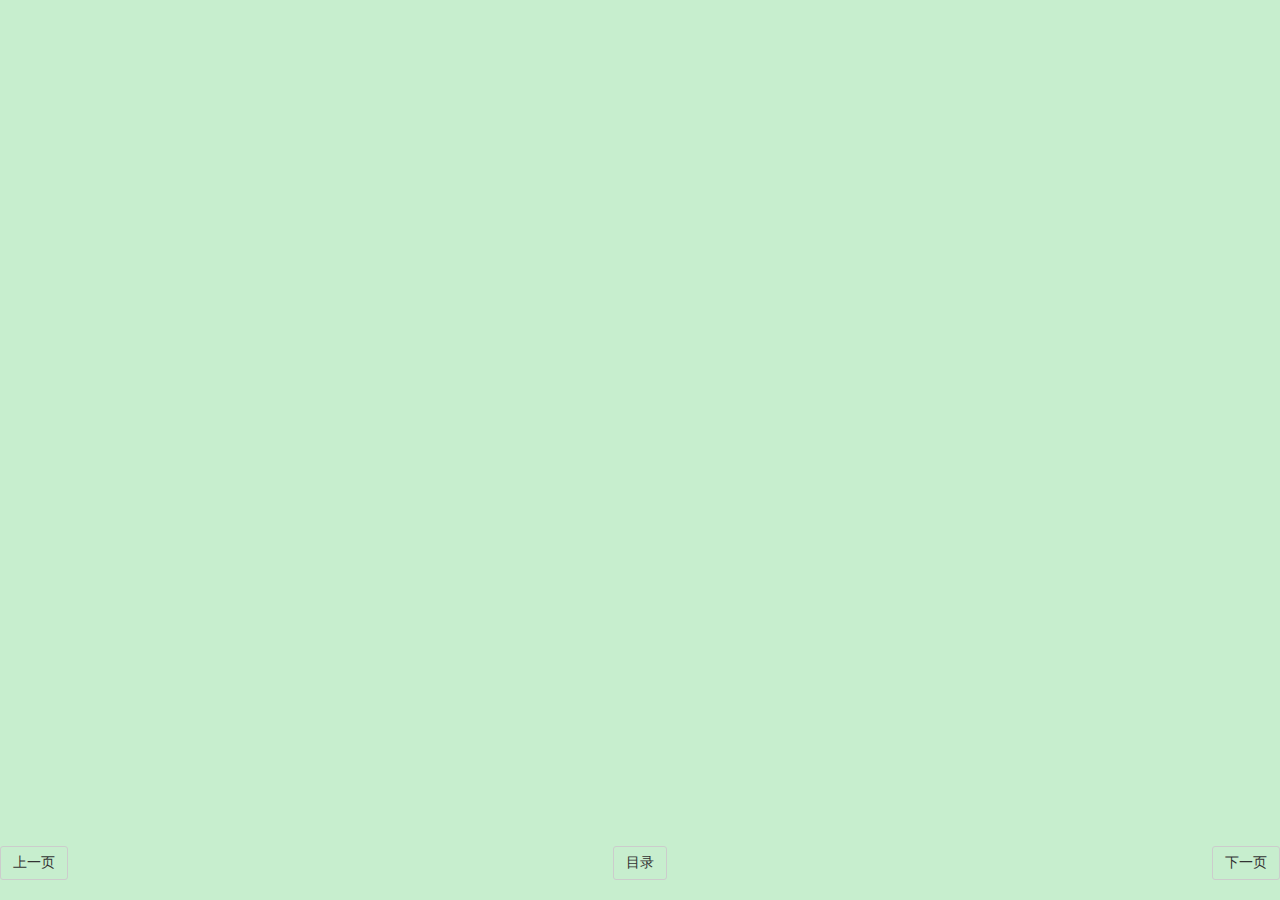
<file: bookCatalogue.html>
<!doctype html>
<html>

	<head>
		<meta charset="utf-8">
		<title></title>
		<meta name="viewport" content="width=device-width,initial-scale=1,minimum-scale=1,maximum-scale=1,user-scalable=no" />
		<link href="css/mui.css" rel="stylesheet" />
		<link rel="stylesheet" type="text/css" href="css/bookCatalogue.css" />
	</head>

	<body>
		<div class="bookTitle">
		</div>
		<div class="mui-scroll-wrapper">
			<div class="mui-scroll">
			</div>
		</div>
		<div class="bookEnd">
			<button class="mui-pull-left" type="button">上一页</button>
			<button type="button">目录</button>
			<button class="mui-pull-right" type="button">下一页</button>
			<span style="clear: both;" ></span>
		</div>
		<script src="js/mui.js"></script>
		<script src="js/bookCatalogue.js" type="text/javascript" charset="utf-8"></script>
	</body>

</html>
</file>
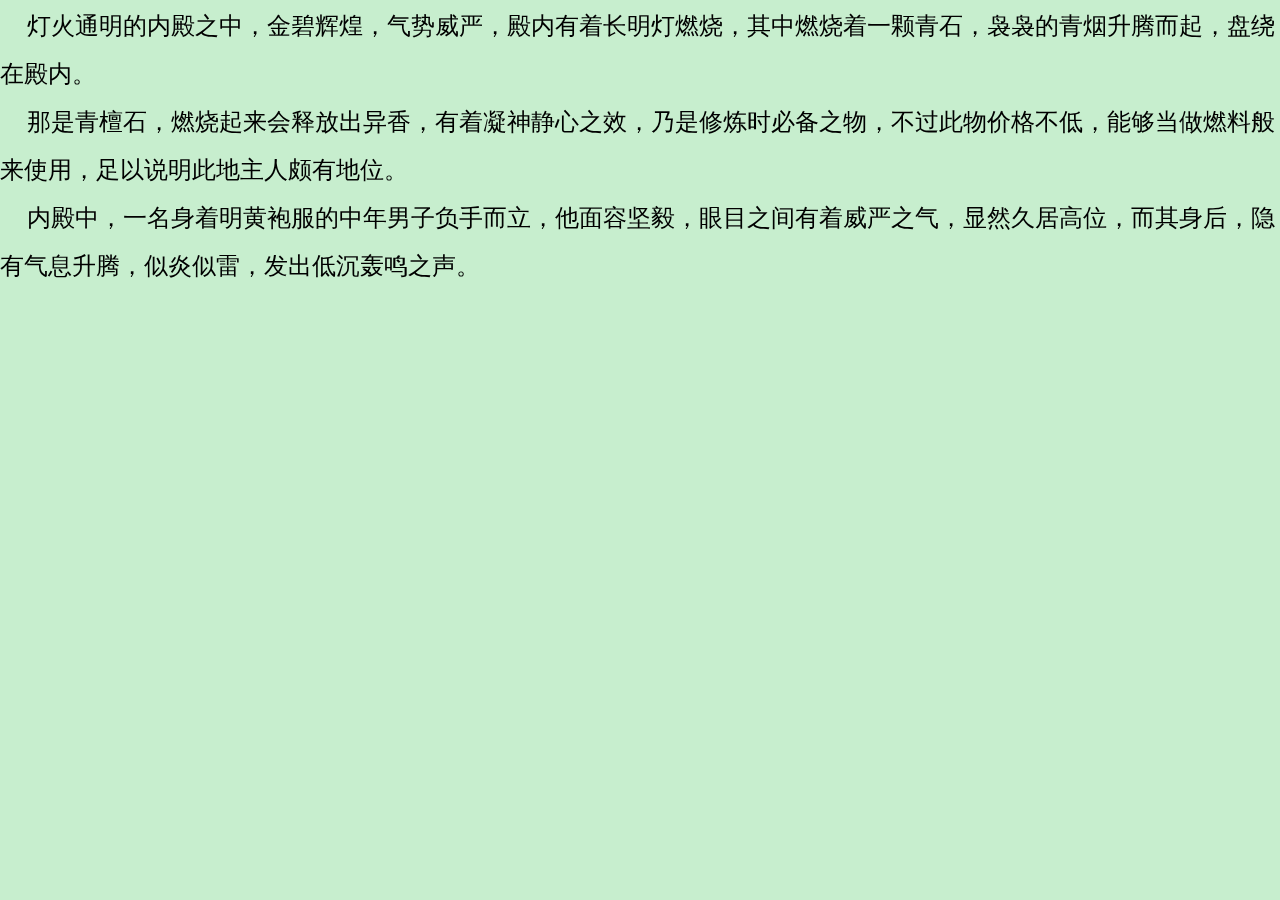
<file: test.html>
<!DOCTYPE html>
<html lang="zh">
	<head>
		<meta charset="UTF-8">
		<meta name="viewport" content="width=device-width, initial-scale=1.0">
		<meta http-equiv="X-UA-Compatible" content="ie=edge">
		<title></title>
		<link rel="stylesheet" type="text/css" href="css/mui.css" />
		<script src="js/mui.js" type="text/javascript" charset="utf-8"></script>
		<style>
			body {
				background-color: rgb(199, 238, 206);
			}
			.mui-control-content span{
				font-size: 24px;
				line-height: 48px;
			}
		</style>
	</head>
	<body>
		<div class="mui-slider">
			<div id="sliderProgressBar" class="mui-slider-progress-bar mui-col-xs-6"></div>
			<div class="mui-slider-group">
				<div id="item1" class="mui-slider-item mui-control-content mui-active">
					<span>666</span>
				</div>
				<div id="item2" class="mui-slider-item mui-control-content">
					<span>777</span>
				</div>
			</div>
		</div>
	</body>
	<script src="js/jquery.min.1.7.js" type="text/javascript" charset="utf-8"></script>
	<script type="text/javascript">
		var content =
			'<span id="contents">&nbsp;&nbsp;&nbsp;&nbsp;灯火通明的内殿之中，金碧辉煌，气势威严，殿内有着长明灯燃烧，其中燃烧着一颗青石，袅袅的青烟升腾而起，盘绕在殿内。<br />&nbsp;&nbsp;&nbsp;&nbsp;那是青檀石，燃烧起来会释放出异香，有着凝神静心之效，乃是修炼时必备之物，不过此物价格不低，能够当做燃料般来使用，足以说明此地主人颇有地位。<br />&nbsp;&nbsp;&nbsp;&nbsp;内殿中，一名身着明黄袍服的中年男子负手而立，他面容坚毅，眼目之间有着威严之气，显然久居高位，而其身后，隐有气息升腾，似炎似雷，发出低沉轰鸣之声。<br />&nbsp;&nbsp;&nbsp;&nbsp;只是若是看向其右臂，却是发现空空荡荡，竟是一只断臂。<br />&nbsp;&nbsp;&nbsp;&nbsp;在他的身旁，还有着一位宫装美妇，她娇躯纤细，容貌雍容而美丽，不过其脸颊，却是显得分外的苍白与虚弱。<br />&nbsp;&nbsp;&nbsp;&nbsp;而此时的这对显然地位不低的男女，都是面带着一丝紧张之色的望着前方，只见得在那里的床榻上，有着一名约莫十三四岁的少年盘坐，少年身躯略显单薄，双目紧闭，那张属于少年人本应该朝气蓬勃的脸庞，却是萦绕着一股血气。<br />&nbsp;&nbsp;&nbsp;&nbsp;那股诡异的血气，在他的皮肤下窜动，隐隐间，仿佛有着怨毒的龙啸声传出。<br />&nbsp;&nbsp;&nbsp;&nbsp;而伴随着那道龙啸，少年额头上青筋耸动，身体不断的颤抖着，面庞变得狰狞，似乎是承受了难于言语的痛苦。<br />&nbsp;&nbsp;&nbsp;&nbsp;在少年的身侧，一名白发老者手持一面铜镜，铜镜之上，有着柔和的光芒散发出来，照耀在少年身体上，而在那光芒的照耀下，少年面庞上的诡异血气则是开始渐渐的平复。<br />&nbsp;&nbsp;&nbsp;&nbsp;血气在持续了一炷香时间后，终是尽数的退去，最后缩回了少年的掌心之中。<br />&nbsp;&nbsp;&nbsp;&nbsp;白发老者见到这一幕，顿时如释重负的松了一口气，然后转过身来，对着一旁紧张等待的中年男子以及宫装美妇弯身道：“恭喜王上，王后，这三年一道的大坎，殿下总算是熬了过来，接下来的三年，应当都无大碍。”<br />&nbsp;&nbsp;&nbsp;&nbsp;中年男子与宫装美妇闻言，皆是面露喜色，紧握的拳头都是渐渐的松开。<br />&nbsp;&nbsp;&nbsp;&nbsp;“秦师，如今元儿已是十三，一般这个年龄的少年，都已八脉成形，可以开始修炼了，那元儿？”身着明黄袍服的威严男子，期待的望着眼前的白发老者，问道。<br />&nbsp;&nbsp;&nbsp;&nbsp;听到此问，白发老者神色顿时黯淡了一些，他微微摇头，道：“王上，这一次老夫依然没有探测到殿下体内八脉...”<br />&nbsp;&nbsp;&nbsp;&nbsp;威严男子闻言，眼神同样是黯淡了下来。<br />&nbsp;&nbsp;&nbsp;&nbsp;在这天地间，修行之道，始于人体，人体内拥有着无数经脉，而其中最为重要的，便是八大脉，而除了某些特殊的情况，一般的人，体内的八脉要在十二三岁左右时，方才会渐渐的成形，而这个时候，就需要将这八脉找出来，只有找到了这八脉，才能够开始修炼，吞纳天地源力，打通八脉。<br />&nbsp;&nbsp;&nbsp;&nbsp;这就是开脉境，一切修炼之始。<br />&nbsp;&nbsp;&nbsp;&nbsp;而修炼者因吞吐天地本源之力，蜕变自身，故而也被称为源师。<br />&nbsp;&nbsp;&nbsp;&nbsp;秦师瞧得中年男子面庞上的黯淡，也是有些不忍，轻叹一声，道：“殿下本是圣龙之命，当惊艳于世，傲视苍穹，怎料到却遭此劫难...”<br />&nbsp;&nbsp;&nbsp;&nbsp;中年男子双掌紧握，一旁的宫装美妇也是眼眶红润，然后捂着嘴剧烈的咳嗽了两声。<br />&nbsp;&nbsp;&nbsp;&nbsp;“王后保重身体，您先前损失大量精血以滋养殿下，不可心绪激荡。”秦师见状，连忙出声道。<br />&nbsp;&nbsp;&nbsp;&nbsp;宫装美妇却是摆了摆手，眼露哀色的望着那盘坐在床榻上的少年，道：“元儿体内之毒，三年爆发一次，一次比一次厉害，想要根除，唯有依靠他自己，可如今他八脉不显，三年之后，又该如何？”<br />&nbsp;&nbsp;&nbsp;&nbsp;秦师沉默了一会，缓缓的道：“三年之后，外力压制将会失效，若还是如此，恐怕殿下，性命堪忧。”<br />&nbsp;&nbsp;&nbsp;&nbsp;此言一出，殿内顿时一片沉默，中年男子双掌紧握，身躯微微颤抖，而宫装美妇，更是捂着嘴发出低低的泣声。<br />&nbsp;&nbsp;&nbsp;&nbsp;“这么说...我的寿命只剩下三年了？”沉默之中，忽有一道略显稚嫩，但却平静的声音，突然的响起。<br />&nbsp;&nbsp;&nbsp;&nbsp;大殿三人闻言，都是一惊，连忙抬头，只见得床榻上的少年不知何时睁开了眼睛，正望着他们。<br />&nbsp;&nbsp;&nbsp;&nbsp;三人面面相觑一眼，显然都没想到少年苏醒得如此之快，要知道以前，他可是要昏睡两三天才能缓过来。<br />&nbsp;&nbsp;&nbsp;&nbsp;“元儿...”<br />&nbsp;&nbsp;&nbsp;&nbsp;被称为元儿的少年，名为周元，而眼前的中年男子与美妇，便是这大周王朝的王上与王后，周擎，秦玉。<br />&nbsp;&nbsp;&nbsp;&nbsp;周元抿了抿嘴，稚嫩的脸庞显得有些苍白，或许是因为从小身子单薄，他只能多读书的缘故，看上去有些书卷气，他沉默了片刻，缓缓的伸出手掌。<br />&nbsp;&nbsp;&nbsp;&nbsp;只见得在其掌心处，竟是有着一团暗沉的血色，那道血色犹如是烙印到了血肉最深处，它慢慢的蠕动着，看上去仿佛一条张牙舞爪的血龙一般，隐隐的，似乎有着浓浓的怨憎之气，自那其中散发出来，令人不寒而栗。<br />&nbsp;&nbsp;&nbsp;&nbsp;“父王，母后...这一次，你们总该告诉我，在我身上，究竟发生了什么吧？”<br />&nbsp;&nbsp;&nbsp;&nbsp;周元盯着掌心中这犹如一条小小血龙般的东西，牙齿忍不住的紧咬起来，就是这个东西，让他体会到了什么叫做生不如死般的痛苦。<br />&nbsp;&nbsp;&nbsp;&nbsp;每过三年，这个东西就开始作怪，犹如是要将他浑身的血肉一寸寸的给吞噬了一般，带来无边的痛苦。<br />&nbsp;&nbsp;&nbsp;&nbsp;听到周元的话，周擎与秦玉面色都是变得没有了多少血色，特别是前者，拳头紧握，脸庞上浮现着浓浓的悔恨与自责之色。<br />&nbsp;&nbsp;&nbsp;&nbsp;沉默持续了半晌，空气都有些凝固，周擎终于是深深吸了一口气，声音嘶哑的道：“这是，怨龙毒。”<br />&nbsp;&nbsp;&nbsp;&nbsp;“怨龙毒？”周元眉头紧皱，不明所以。<br />&nbsp;&nbsp;&nbsp;&nbsp;周擎手掌有些颤抖的摸着周元的脑袋，道：“这些事，如今你也应该知道了，元儿，你知道吗，你是我周家圣龙！”<br />&nbsp;&nbsp;&nbsp;&nbsp;周元忍不住的苦笑一声，有这么惨的圣龙吗？连体内八脉都找不到。<br />&nbsp;&nbsp;&nbsp;&nbsp;周擎坐在周元身旁，声音低沉的道：“元儿，如今我们大周王朝，在这无尽的苍茫大陆上，或许只能算做偏隅小国，但你却是不知，十五年前，我们大周，却是巍峨大国，诸国来朝，威震四方。”<br />&nbsp;&nbsp;&nbsp;&nbsp;周元小脸上浮现一些惊讶之色，这苍茫大陆上，王朝帝国众多，而他们大周王朝在其中并不算太过的起眼，没想到以往还有如此地位？<br />&nbsp;&nbsp;&nbsp;&nbsp;“你可知那大武王朝？”周擎在说起这个名字的时候，一字一顿，仿佛是刻骨铭心。<br />&nbsp;&nbsp;&nbsp;&nbsp;“大武王朝？”周元点了点头，大武王朝，乃是这苍茫大陆中顶尖级别的王朝，国运鼎盛，源师无数，比起他们大周，可谓是巨人与矮子。<br />&nbsp;&nbsp;&nbsp;&nbsp;周擎的眼睛，却是在此时一点点的通红起来，眼中流露出深深的仇恨：“那你可又知道，在十五年前，如今的大武皇室，却只是我们大周王朝的臣属？”<br />&nbsp;&nbsp;&nbsp;&nbsp;周元的眼中终于是出现了一丝震惊之色，如今那大武皇室，竟然曾经是他们大周的臣属？他们大周十五年前，竟然是如此的强大？<br />&nbsp;&nbsp;&nbsp;&nbsp;“那...那为什么会变成这样？”周元忍不住的问道。<br />&nbsp;&nbsp;&nbsp;&nbsp;“在我大周成立的数百年间，武家一直跟随我们周家四方征战，忠心耿耿，后来我们大周立国，念其功劳，更是封武家为世袭武王，享受无边权利，而武家也在百年间，守护大周边境，震慑四方。”<br />&nbsp;&nbsp;&nbsp;&nbsp;周擎身体微微颤抖，眼中的血丝在此时攀爬出来：“然而，谁都没想到，十五年前，武家忽然发动叛乱，到得此时，我们周氏皇族方才发现，经过这些年的韬光养晦，那武家已经拥有了极为强大的力量，而且王朝内的诸多封王，都是被其所拉拢。”<br />&nbsp;&nbsp;&nbsp;&nbsp;“短短不到一年，我们周氏溃败，一路南逃，逃向我们周氏发迹的祖地，也就是如今我们大周的这片地域。”<br />&nbsp;&nbsp;&nbsp;&nbsp;“我不知道武家为何会叛变，他们在我们大周享有的地位，丝毫不弱于皇族...”<br />&nbsp;&nbsp;&nbsp;&nbsp;“直到后来，密探从武家得到了一些情报，那是一句流传在武家内部数百年的预言...”<br />&nbsp;&nbsp;&nbsp;&nbsp;“预言？”周元微怔。<br />&nbsp;&nbsp;&nbsp;&nbsp;周擎咬着牙齿，一字字的道：“蟒雀吞龙，大武当兴！”<br />&nbsp;&nbsp;&nbsp;&nbsp;“蟒雀吞龙，大武当兴？”周元轻轻的念了一次，却是不明其意，道：“这是什么意思？”<br />&nbsp;&nbsp;&nbsp;&nbsp;周擎的眼睛在此时变得赤红起来，他盯着周元，眼神无比的哀痛：“当初我也不知道这究竟是什么意思，直到那一天...”<br />&nbsp;&nbsp;&nbsp;&nbsp;“我们大周溃败，我率领着大周残部，不断撤退，武家紧追不舍，直到追击到我们脚下这座大周城，但武家却是围而不攻，仿佛在等待。”<br />&nbsp;&nbsp;&nbsp;&nbsp;“等待什么？”周元感觉到一股不安。<br />&nbsp;&nbsp;&nbsp;&nbsp;周擎盯着周元，脸庞上浮现出一股似哭非哭之色，那种绝望与愤怒，让得周元心都是在颤抖。<br />&nbsp;&nbsp;&nbsp;&nbsp;“他们在等待你的出生。”<br />&nbsp;&nbsp;&nbsp;&nbsp;周擎的这句话，让得周元心头剧震，一脸的措手不及。<br />&nbsp;&nbsp;&nbsp;&nbsp;在那一旁，周元的母亲，秦玉已是捂着嘴，发出了压抑到极致的哭泣声。<br />&nbsp;&nbsp;&nbsp;&nbsp;“你知道你出生的时候是怎么样的吗？”周擎望着周元，眼睛血红的道：“元儿，你出生的那一刻，天有异象，紫气蒸腾，有龙气缠身，龙吟震天地，乃是圣龙气象。”<br />&nbsp;&nbsp;&nbsp;&nbsp;“你天生八脉自开，刚刚出生，就已迈过开脉境，直达养气。”<br />&nbsp;&nbsp;&nbsp;&nbsp;“这是传说中的“圣龙气运”，亿万无一，未来可入大境界，与天地同光，日月同寿，你是我周家前所未有的圣龙！”<br />&nbsp;&nbsp;&nbsp;&nbsp;周擎语气无比的激动，浑身剧烈的颤抖着，当周元出生时，可以想象他是何等的激动，天不亡周家，在这危难时刻，让得他们周家迎来了圣龙诞生。<br />&nbsp;&nbsp;&nbsp;&nbsp;周元也是睁大了眼睛，显然是无法想象，在他出生之时，竟然会有如此异象。<br />&nbsp;&nbsp;&nbsp;&nbsp;“那...那为什么...”他手掌微微有些颤抖的抚摸着自己的身体，既然他是天生八脉自开的话，那为何如今却是体内连八脉都是找不到？<br />&nbsp;&nbsp;&nbsp;&nbsp;周擎激动的声音噶然而止，他眼中的光芒，仿佛是在此刻散尽，只有着浓浓的悲哀之色，他神色灰败的道：“因为就在你出生的那一刻，城外武王之妻，也是诞下了一男一女，男婴身缠蛟蟒之气，女.婴头有灵雀之气，也是身具气运！”<br />&nbsp;&nbsp;&nbsp;&nbsp;“而据我们得到的情报，那武王之妻，怀胎已是足足三年，却始终未产，却是在今日，突然产下...”<br />&nbsp;&nbsp;&nbsp;&nbsp;“以往我还尚不知为何，那时却是终于明白过来，传闻同年同月同日生者，可互噬气运，原来，那武家筹谋多年，所为的，并不是简单的谋我大周，而是谋我周家之龙！”<br />&nbsp;&nbsp;&nbsp;&nbsp;周元张了张嘴，一股寒意自脚底冲上了天灵盖：“这是一个阴谋！”<br />&nbsp;&nbsp;&nbsp;&nbsp;天下间哪有这么巧的事，这显然是一个酝酿百年，并且针对着他们周氏，甚至...专门针对着他的一个大阴谋。<br />&nbsp;&nbsp;&nbsp;&nbsp;为了此，他们甚至使劲手段，让那武王之妻三年不产，就是在等他！<br />&nbsp;&nbsp;&nbsp;&nbsp;周擎点了点头，声音嘶哑的道：“的确是一个阴谋，武家在我大周隐忍数百年，为我大周南征北战，尽取信任，然而谁都没想到，他们的百年隐忍，都是为了你而来！”<br />&nbsp;&nbsp;&nbsp;&nbsp;“那一日，武王入城，以亿万大周子民为要挟，要在我与你母后面前，夺你的圣龙气运...”说到此处，周擎的眼中甚至是有着血泪流淌出来。<br />&nbsp;&nbsp;&nbsp;&nbsp;在那一旁，秦师也是面色悲痛，他声音低沉的道：“那一日，王上为了保护殿下，与武王战于大周山，却是不敌，被其斩断一臂，若不是那武王怕其他人毁了殿下的圣龙气运同归于尽，恐怕连王上都得战死其手。”<br />&nbsp;&nbsp;&nbsp;&nbsp;“而为了顺利的夺得殿下的气运，武王立祖誓，百年内大武不踏足大周半步。”<br />&nbsp;&nbsp;&nbsp;&nbsp;当年那可怕的一幕再度从脑海深处涌了出来，一旁的秦玉，再也忍受不住情绪，跪倒在了周元身前，将他紧紧的抱住，痛哭起来，哭声撕心裂肺。<br />&nbsp;&nbsp;&nbsp;&nbsp;“元儿！我可怜的儿！母后对不起你！”<br />&nbsp;&nbsp;&nbsp;&nbsp;那一日的残酷记忆，再度被血淋淋的撕开，她清晰的记得，刚刚出生的周元，被当做阵眼，置于武王所布置的祭坛之上。<br />&nbsp;&nbsp;&nbsp;&nbsp;而在祭坛中，还有着那武王刚刚出生的一对儿女。<br />&nbsp;&nbsp;&nbsp;&nbsp;只不过，一个是被夺，两个是在得。<br />&nbsp;&nbsp;&nbsp;&nbsp;气运剥夺，犹如血肉剥离，那种痛苦难以想象。<br />&nbsp;&nbsp;&nbsp;&nbsp;而那时候的秦玉，刚刚得子之喜，但却只能眼睁睁的看着自家孩儿在那冰凉的祭坛中，承受着无边痛苦，将稚嫩的声音都哭得嘶哑起来。<br />&nbsp;&nbsp;&nbsp;&nbsp;那种绝望与无力，几乎是令得那时候的她惨些晕死过去。<br />&nbsp;&nbsp;&nbsp;&nbsp;噗嗤。<br />&nbsp;&nbsp;&nbsp;&nbsp;而因为心情激荡，秦玉脸颊瞬间苍白起来，一口鲜血忍不住的喷了出来，染红了周元的头发。<br />&nbsp;&nbsp;&nbsp;&nbsp;“母后？！你怎么了？”周元大惊，急忙帮秦玉搽去嘴角的血迹。<br />&nbsp;&nbsp;&nbsp;&nbsp;一旁的秦师赶紧走上来，掌心散发着柔和之气，自秦玉天灵盖灌注而进，帮助她稳住体内的气血，他看了一眼脸色苍白的秦玉，然后对着周元叹息道：“殿下，你也莫怪王上与王后未能保护好你，王上当年拼尽了一切，险些战死。”<br />&nbsp;&nbsp;&nbsp;&nbsp;“而王后更是在当初你被剥夺气运后，将自身精血注入你的体内，之后年年为你输血，如此殿下才能够活到今日，不过王后也为此付出了极大的代价，她每输血一次，都将会减寿三年，十二年里，她已减寿三十六年，元气大伤，如今已是仅有不到十年的寿命。”<br />&nbsp;&nbsp;&nbsp;&nbsp;“什么？！你说什么？！”<br />&nbsp;&nbsp;&nbsp;&nbsp;周元听到此话，顿时如遭雷击，眼中血丝疯狂的攀爬出来，先前即便是听见自身气运被夺，他都未曾有如此强烈的情绪波动，毕竟这些事发生在他年幼不记事时，因此对那所谓的“圣龙气运”也没有太过强烈的归属感，即便被设计剥夺，也只是感到有些震惊。<br />&nbsp;&nbsp;&nbsp;&nbsp;武家设计他百年，他心中虽有波澜，但却能够压制住，但他们将疼爱他的母亲逼到寿元枯竭，却是让得周元心中第一次拥有了无法遏制的杀意。<br />&nbsp;&nbsp;&nbsp;&nbsp;所以，当此时听到秦师这句话时，周元再也保持不了情绪，浑身血液都在疯狂的对着脑子涌去，令得他的脸庞变得血红，清秀的稚嫩面庞，竟是显得有些狰狞起来。<br />&nbsp;&nbsp;&nbsp;&nbsp;“武家，你们安敢逼害我母后！真该死！”<br />&nbsp;&nbsp;&nbsp;&nbsp;周元浑身颤抖着，眼睛血红，一股滔天般的震怒与杀意自心头涌起。<br />&nbsp;&nbsp;&nbsp;&nbsp;周擎将秦玉抱起，让她靠在玉榻上，此时他的头发仿佛都是在此时苍白了一些，威严的气势荡然无存，他语气木然的道：“天地间有气运一说，武家底蕴单薄，想要立国，绵延后代，震慑四方，那就必须需要足够的气运支撑，而你的圣龙气运，就是最佳之物。”<br />&nbsp;&nbsp;&nbsp;&nbsp;“武王夺你气运，赐予其子与女，自此，大武有龙凤相护，国运鼎盛，大武王朝的兴盛，全是因为夺了你的气运。”<br />&nbsp;&nbsp;&nbsp;&nbsp;“而你身怀的圣龙气运，被那蟒雀之命强行掠夺，自然就产生了强烈的怨恨之气，那武王故意将这怨恨之气封于你的体内，从而形成了怨龙毒，它吞食你的精血不断的壮大，直到某一天成熟爆发，就会将你的生机彻底吞灭。”<br />&nbsp;&nbsp;&nbsp;&nbsp;“同时你圣龙.根被破，天生八脉消退，直到今日，八脉都未曾再显，修行之路艰难...”<br />&nbsp;&nbsp;&nbsp;&nbsp;周擎声音苍凉，其中透着无边的无力，难以想象，那一日对他们周氏而言，是一种何等绝望。<br />&nbsp;&nbsp;&nbsp;&nbsp;那一日，城外蟒雀齐鸣，霞光万丈，借势蜕变。<br />&nbsp;&nbsp;&nbsp;&nbsp;那一日，城内圣龙哀鸣，化为青烟，袅袅而散。<br />&nbsp;&nbsp;&nbsp;&nbsp;此为，蟒雀吞龙。</span>';
		console.log(content.length);
		var content1 = content.substring(0,305);
		var content2 = content.substring(305,605);
		document.querySelector('#item1').innerHTML = content1 + '</span>';
		document.querySelector('#item2').innerHTML = '<span>' +content2 + '</span>';
		$('#item1').innerHTML = content1;
		console.log($('#item1').innerHTML);
		console.log(content1);
// 		for(var i = 400; i < content.length;){
// 			
// 			i+=400;
// 		}
	</script>
</html>
</file>
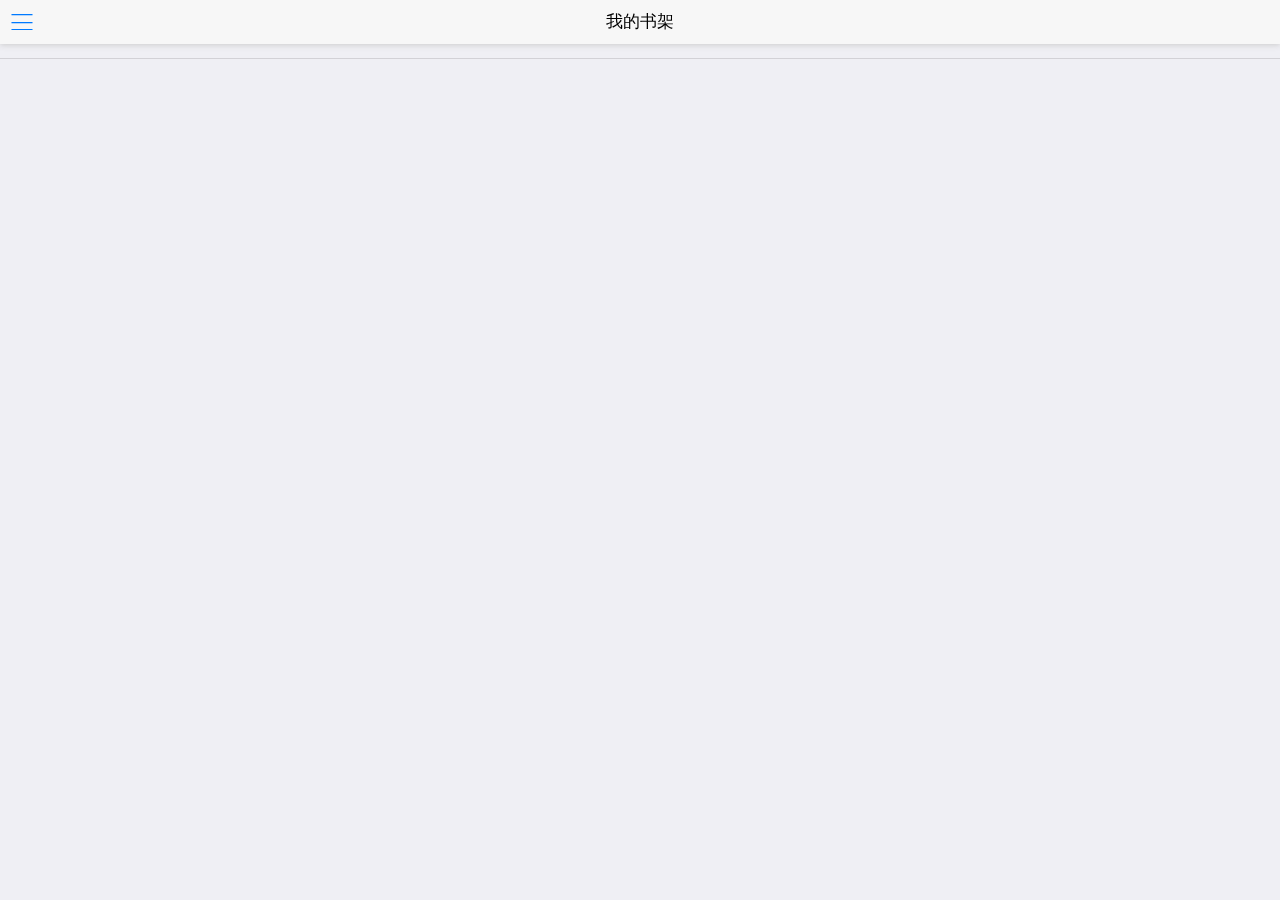
<file: bottomTaps/bookshelf.html>
<!doctype html>
<html>

	<head>
		<meta charset="utf-8">
		<title></title>
		<meta name="viewport" content="width=device-width,initial-scale=1,minimum-scale=1,maximum-scale=1,user-scalable=no" />
		<link rel="stylesheet" type="text/css" href="../css/mui.css" />
		<link rel="stylesheet" type="text/css" href="../css/public.css" />
	</head>

	<body>
		<header class="mui-bar mui-bar-nav">
			<a id="left_menu" class="mui-icon mui-icon-bars mui-pull-left" href=""></a>
			<h1 class="mui-title">我的书架</h1>
		</header>

		<div class="mui-content">
			<ul class="mui-table-view myBookshelfList">
			</ul>
		</div>
		<script src="../js/mui.js"></script>
		<script src="js/bookshelf.js" type="text/javascript" charset="utf-8"></script>
	</body>

</html>
</file>
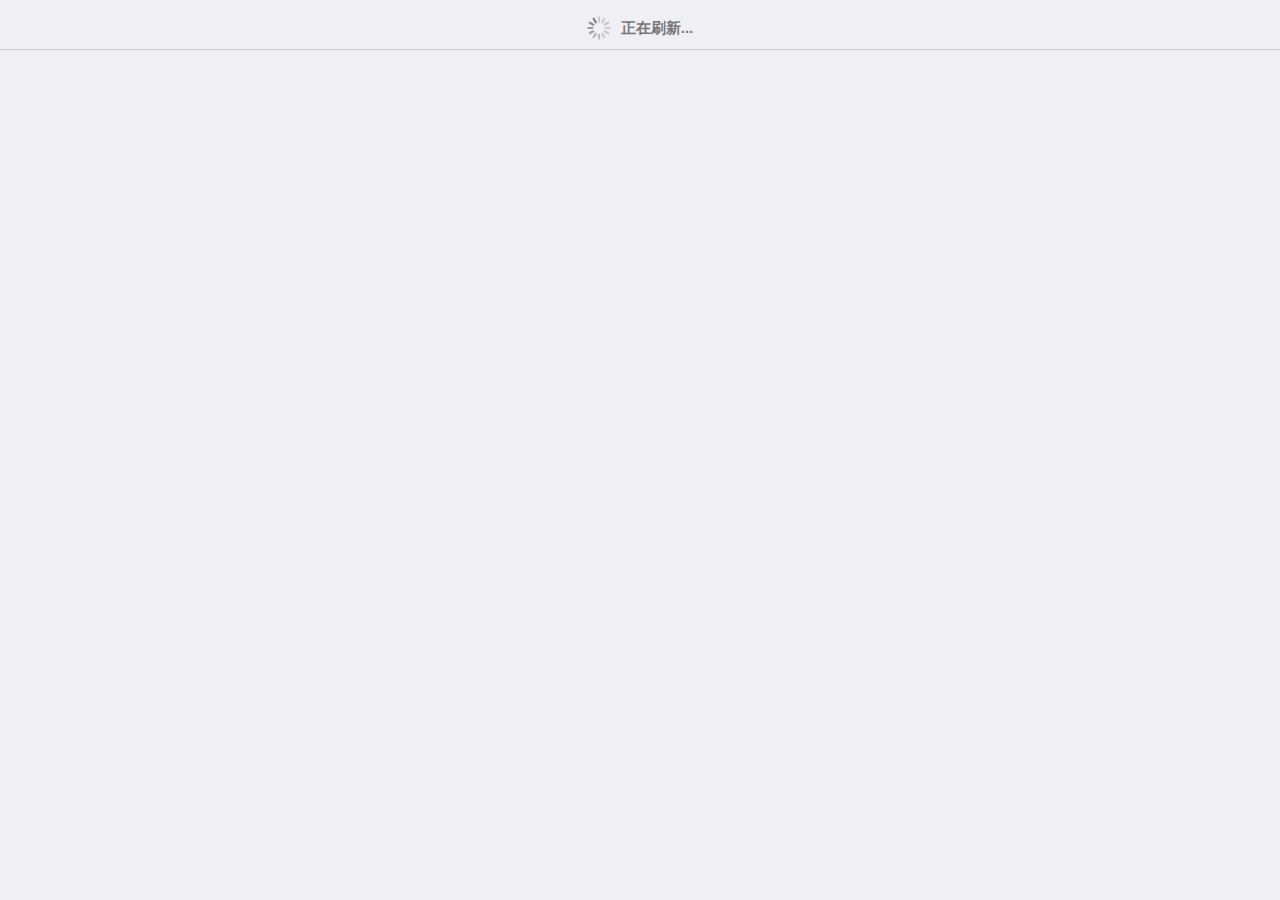
<file: bottomTaps/classify/end.html>
<!doctype html>
<html>

	<head>
		<meta charset="utf-8">
		<title>完结</title>
		<meta name="viewport" content="width=device-width,initial-scale=1,minimum-scale=1,maximum-scale=1,user-scalable=no" />
		<link href="../../css/mui.min.css" rel="stylesheet" />
		<link rel="stylesheet" type="text/css" href="../../css/public.css" />
	</head>

	<body>
		<!--下拉刷新容器-->
		<div id="refreshContainer" class="mui-content mui-scroll-wrapper">
			<div class="mui-scroll">
				<!--数据列表-->
				<ul class="mui-table-view mui-table-view-chevron">
					<ul class="mui-table-view">
					</ul>
				</ul>
			</div>
		</div>

		<script src="js/mui.min.js"></script>
		<script src="js/page_sub.js" type="text/javascript" charset="utf-8"></script>
	</body>

</html>
</file>
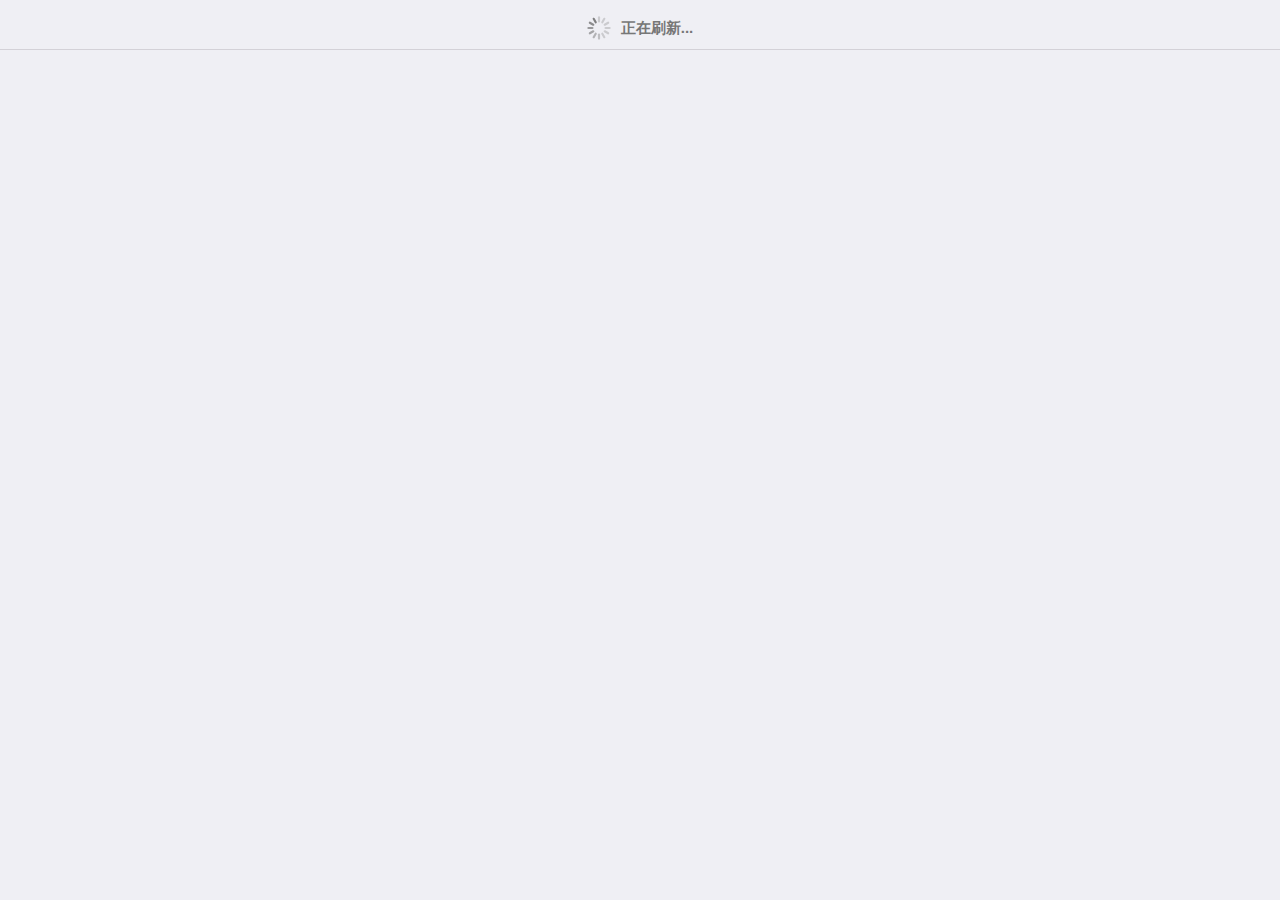
<file: bottomTaps/classify/hot.html>
<!doctype html>
<html>

	<head>
		<meta charset="utf-8">
		<title>最热</title>
		<meta name="viewport" content="width=device-width,initial-scale=1,minimum-scale=1,maximum-scale=1,user-scalable=no" />
		<link href="../../css/mui.min.css" rel="stylesheet" />
		<link rel="stylesheet" type="text/css" href="../../css/public.css" />
	</head>

	<body>
		<div class="mui-content">
			<!--下拉刷新容器-->
			<div id="refreshContainer" class="mui-content mui-scroll-wrapper">
				<div class="mui-scroll">
					<!--数据列表-->
					<ul class="mui-table-view mui-table-view-chevron">
					</ul>
				</div>
			</div>
		</div>

		<script src="js/mui.min.js"></script>
		<script src="js/page_sub.js" type="text/javascript" charset="utf-8"></script>
	</body>

</html>
</file>
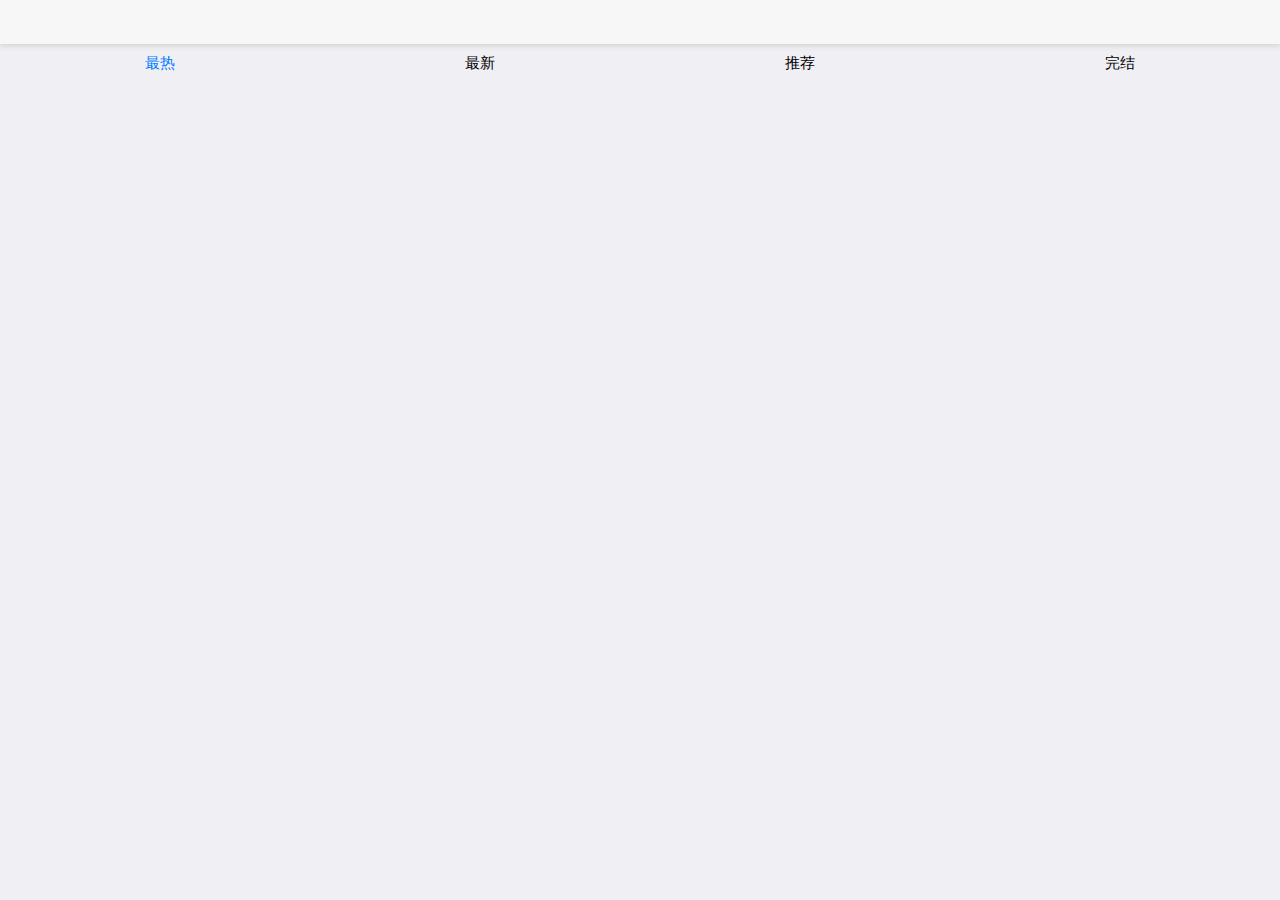
<file: bottomTaps/classify/page_main.html>
<!doctype html>
<html>

	<head>
		<meta charset="utf-8">
		<title></title>
		<meta name="viewport" content="width=device-width,initial-scale=1,minimum-scale=1,maximum-scale=1,user-scalable=no" />
		<link href="../../css/mui.css" rel="stylesheet" />
		<link rel="stylesheet" type="text/css" href="css/page_main.css" />
		<link rel="stylesheet" type="text/css" href="../../css/public.css" />
		<style>
			.mui-control-content {
				background-color: white;
				min-height: 215px;
			}

			.mui-control-content .mui-loading {
				margin-top: 50px;
			}
			 .mui-bar-nav~ .mui-content .mui-pull-top-pocket{
				 top:80px !important;
			}
		</style>
	</head>

	<body>
		<header class="mui-bar mui-bar-nav bar">
		</header>

		<div class="mui-content">
			<div class="mui-slider">
				<div class="mui-slider-indicator mui-segmented-control mui-segmented-control-inverted yong-tap">
					<a class="mui-control-item mui-active" href="#item1" data-wid="hot.html">最热</a>
					<a class="mui-control-item" href="#item2" data-wid="update.html">最新</a>
					<a class="mui-control-item" href="#item3" data-wid="recommend.html">推荐</a>
					<a class="mui-control-item" href="#item4" data-wid="end.html">完结</a>
				</div>
			</div>
		</div>
		<script src="../../js/mui.js"></script>
		<script src="js/page_main.js" type="text/javascript" charset="utf-8"></script>
		<script src="js/webviewGroup.js" type="text/javascript" charset="utf-8"></script>
	</body>

</html>
</file>
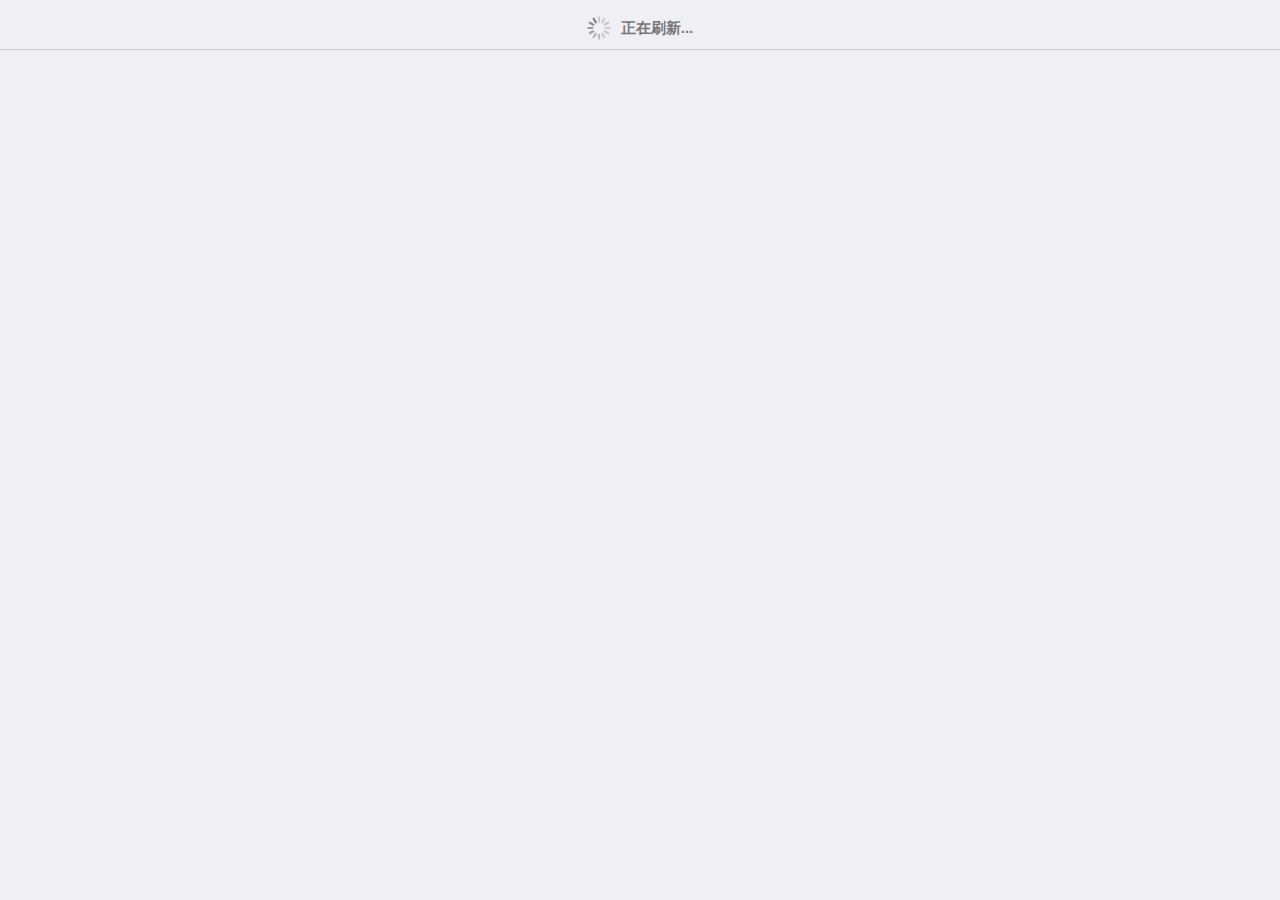
<file: bottomTaps/classify/recommend.html>
<!doctype html>
<html>

	<head>
		<meta charset="utf-8">
		<title>推荐</title>
		<meta name="viewport" content="width=device-width,initial-scale=1,minimum-scale=1,maximum-scale=1,user-scalable=no" />
		<link href="../../css/mui.min.css" rel="stylesheet" />
		<link rel="stylesheet" type="text/css" href="../../css/public.css" />
	</head>

	<body>
		<!--下拉刷新容器-->
		<div id="refreshContainer" class="mui-content mui-scroll-wrapper">
			<div class="mui-scroll">
				<!--数据列表-->
				<ul class="mui-table-view mui-table-view-chevron">
					<ul class="mui-table-view">
					</ul>
				</ul>
			</div>
		</div>

		<script src="js/mui.min.js"></script>
		<script src="js/page_sub.js" type="text/javascript" charset="utf-8"></script>
	</body>

</html>
</file>
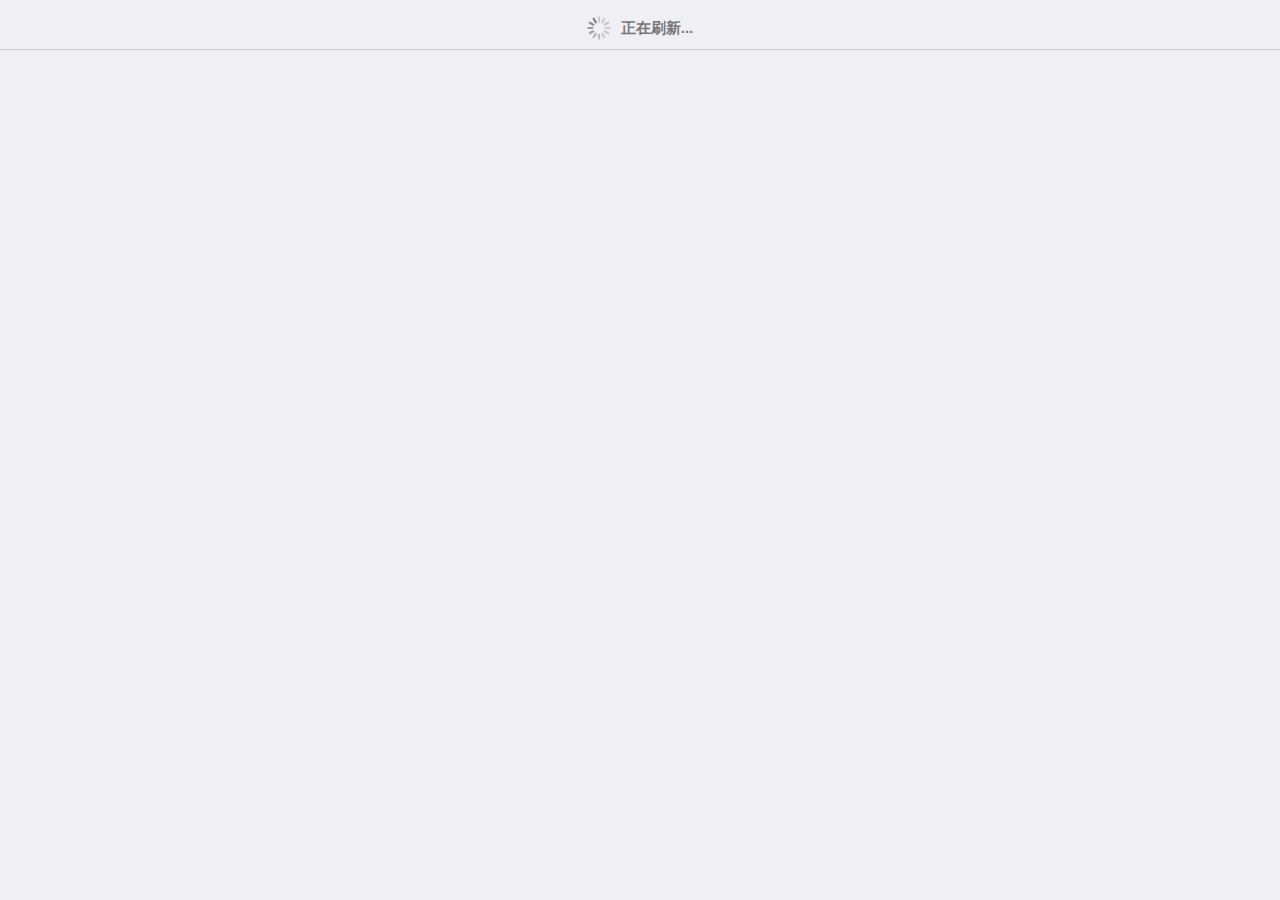
<file: bottomTaps/classify/update.html>
<!doctype html>
<html>

	<head>
		<meta charset="utf-8">
		<title>最新</title>
		<meta name="viewport" content="width=device-width,initial-scale=1,minimum-scale=1,maximum-scale=1,user-scalable=no" />
		<link href="../../css/mui.min.css" rel="stylesheet" />
		<link rel="stylesheet" type="text/css" href="../../css/public.css"/>
	</head>

	<body>
		<!--下拉刷新容器-->
		<div id="refreshContainer" class="mui-content mui-scroll-wrapper">
			<div class="mui-scroll">
				<!--数据列表-->
				<ul class="mui-table-view mui-table-view-chevron">
					<ul class="mui-table-view">
					</ul>
				</ul>
			</div>
		</div>

		<script src="js/mui.min.js"></script>
		<script src="js/page_sub.js" type="text/javascript" charset="utf-8"></script>
	</body>

</html>
</file>
<file: css/bookCatalogue.css>
body {
	background-color: rgb(199, 238, 206);
}

.mui-scroll-wrapper {
	height: 90%;
	width: 98%;
	margin-top: 20px;
	margin-left: 6px;
}

.mui-scroll span {
	font-size: 24px;
	line-height: 48px;
}

.bookEnd {
	position: absolute;
	width: 100%;
	height: 6%;
	text-align: center;
	bottom: 0;
}

.bookEnd button{
	background-color: rgb(199, 238, 206);
}
</file>
<file: css/public.css>
.left,.right,.up,.down{
	display: inline-block;
}

.left,.right{
	line-height: 80px;
}

.left{
	float: left;
}

.right{
	font-size: 14px;
	color: #007aff;
	float: right;
}

.up{
	position: absolute;
	font-size: 18px;
	color: black;
	top: 18px;
	left: 90px;
}

.down{
	position: absolute;
	font-size: 12px;
	color: #8f8f94;
	bottom: 10px;
	left: 90px;
}

.mui-content .mui-table-view a img {
	height: 80px;
	width: 70px;
	margin-right: 10px;
}
</file>
<file: bottomTaps/classify/css/page_main.css>
.tap li {
	width: 80px;
	float: left;
	border: 1px solid red;
	list-style-type: none;
}
</file>
